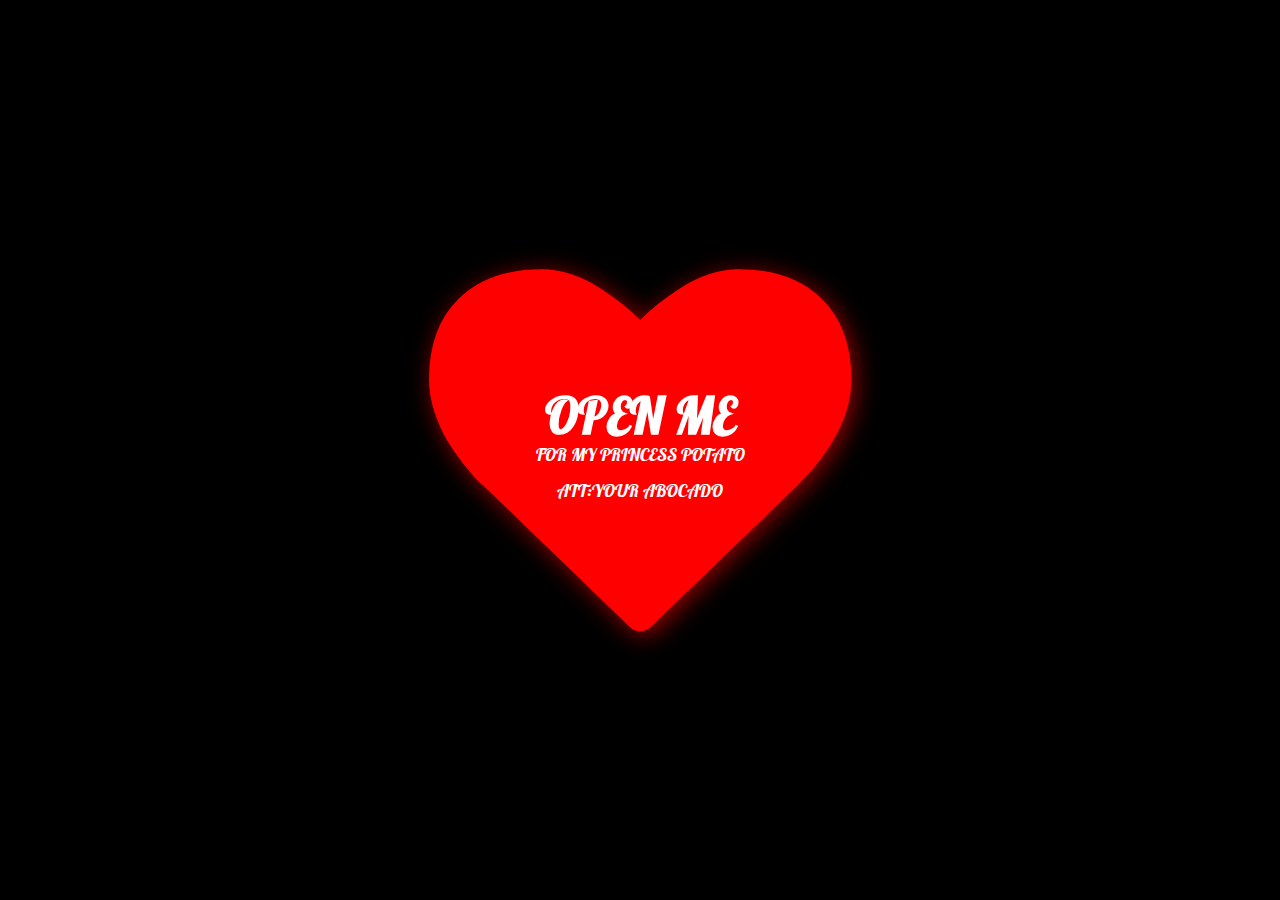
<file: index.html>
<!DOCTYPE html>
<html lang='es'>

<head>

    <meta charset='UTF-8'>
    <meta name='viewport' content='width=device-width, initial-scale=1.0'>
    <meta http-equiv='X-UA-Compatible' content='ie=edge'>
    <title>6 MESES CON MI PRINCESA HERMOSAAA</title>

    <link rel="stylesheet" href="https://cdnjs.cloudflare.com/ajax/libs/font-awesome/4.7.0/css/font-awesome.min.css">

    <link rel="stylesheet" href="estilos.css">
</head>

<body>
  
    <div class="container fa fa-heart">
        <div class="contenido">
            <a href="mensaje.html">
                <h1>OPEN ME </h1>
            </a>
            <p> FOR MY PRINCESS POTATO
                <BR>
                <BR> ATT:YOUR ABOCADO</p>
        </div>
    </div>
</body>

</html>
</file>
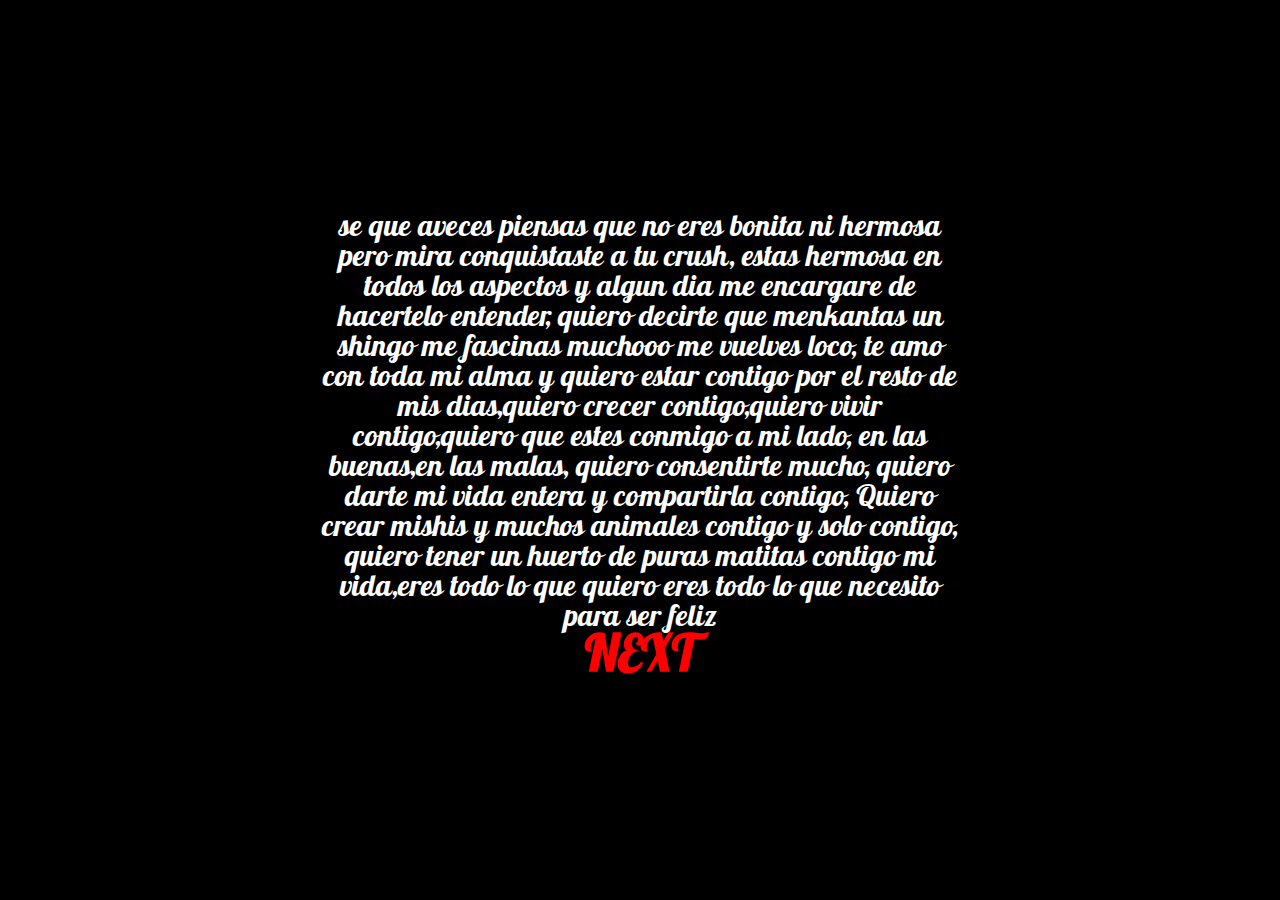
<file: mensaje 2.html>
<!DOCTYPE html>
<html lang='es'>
<head>
    
    <meta charset='UTF-8'>
    <meta name='viewport' content='width=device-width, initial-scale=1.0'>
    <meta http-equiv='X-UA-Compatible' content='ie=edge'>
    <title>6 MESES CON MI PRINCESA HERMOSAAA</title>

    <link rel="stylesheet" href="https://cdnjs.cloudflare.com/ajax/libs/font-awesome/4.7.0/css/font-awesome.min.css">

    <link rel="stylesheet" href="estilos 3.css">
</head>
<body>
    
    <div class="container fa fa-heart">
        <div class="contenido">
            <p>se que aveces piensas que no eres bonita ni hermosa pero mira conquistaste a tu crush, estas hermosa en todos los aspectos y algun dia me encargare de hacertelo entender, quiero decirte que menkantas un shingo me fascinas muchooo me vuelves loco, te amo con toda mi alma y quiero estar contigo por el resto de mis dias,quiero crecer contigo,quiero vivir contigo,quiero que estes conmigo a mi lado, en las buenas,en las malas, quiero consentirte mucho, quiero darte mi vida entera y compartirla contigo, Quiero crear mishis y muchos animales contigo y solo contigo, quiero tener un huerto de puras matitas contigo mi vida,eres todo lo que quiero eres todo lo que necesito para ser feliz </p>
            <a href="mensaje 3.html"><h1>NEXT</h1></a>
        </div>
    </div>
</body>
</html>
</file>
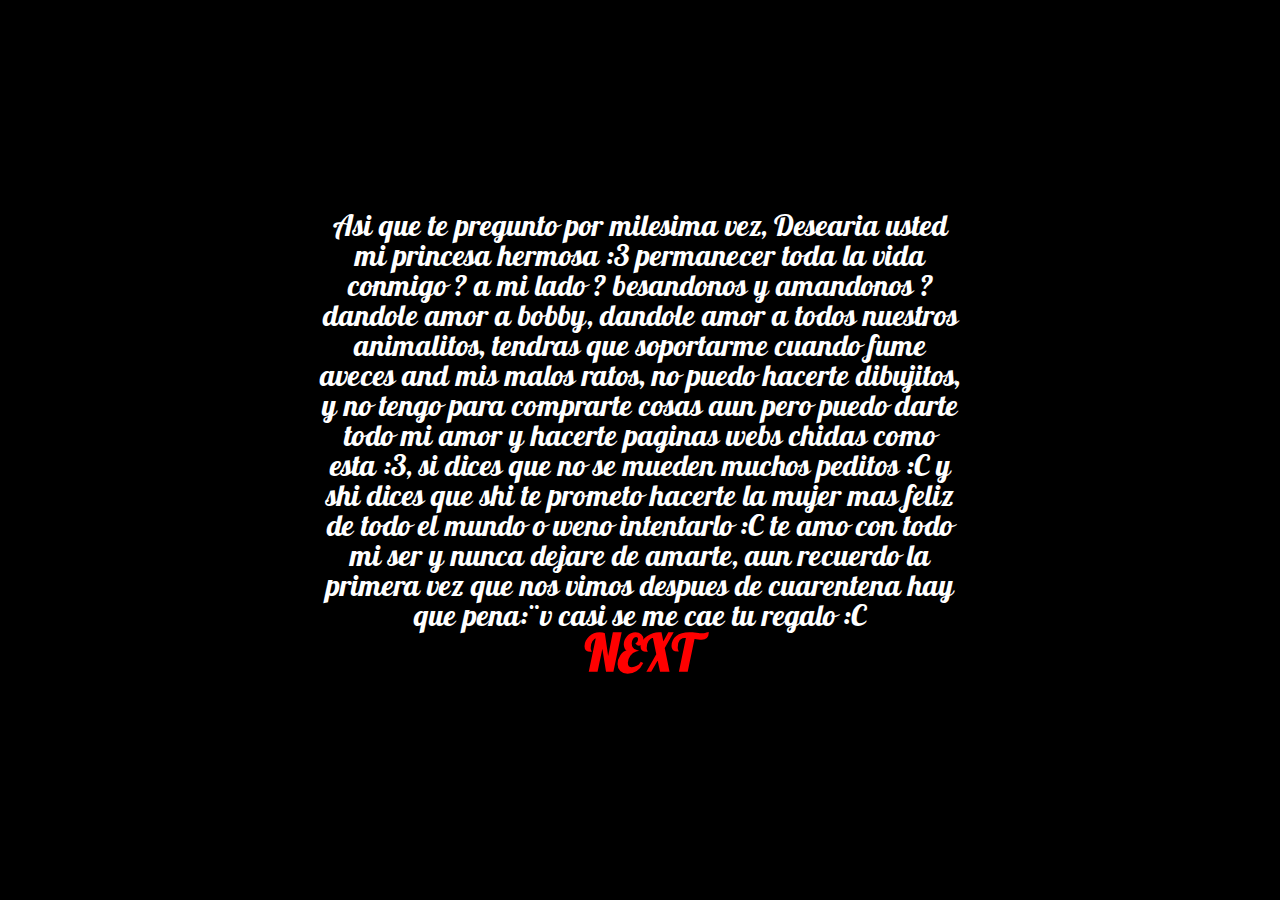
<file: mensaje 3.html>
<!DOCTYPE html>
<html lang='es'>
<head>
    
    <meta charset='UTF-8'>
    <meta name='viewport' content='width=device-width, initial-scale=1.0'>
    <meta http-equiv='X-UA-Compatible' content='ie=edge'>
    <title>6 MESES CON MI PRINCESA HERMOSAAA</title>

    <link rel="stylesheet" href="https://cdnjs.cloudflare.com/ajax/libs/font-awesome/4.7.0/css/font-awesome.min.css">

    <link rel="stylesheet" href="estilos 3.css">
</head>
<body>
    
    <div class="container fa fa-heart">
        <div class="contenido">
            <p>Asi que te pregunto por milesima vez, Desearia usted mi princesa hermosa :3 permanecer toda la vida conmigo ? a mi lado ? besandonos y amandonos ? dandole amor a bobby, dandole amor a todos nuestros animalitos, tendras que soportarme cuando fume aveces and mis malos ratos, no puedo hacerte dibujitos, y no tengo para comprarte cosas aun pero puedo darte todo mi amor y hacerte paginas webs chidas como esta :3, si dices que no se mueden muchos peditos :C y shi dices que shi te prometo hacerte la mujer mas feliz de todo el mundo o weno intentarlo :C te amo con todo mi ser y nunca dejare de amarte, aun recuerdo la primera vez que nos vimos despues de cuarentena hay que pena:¨v casi se me cae tu regalo :C </p>
            <a href="mensaje 5.html"><h1>NEXT</h1></a>
        </div>
    </div>
</body>
</html>
</file>
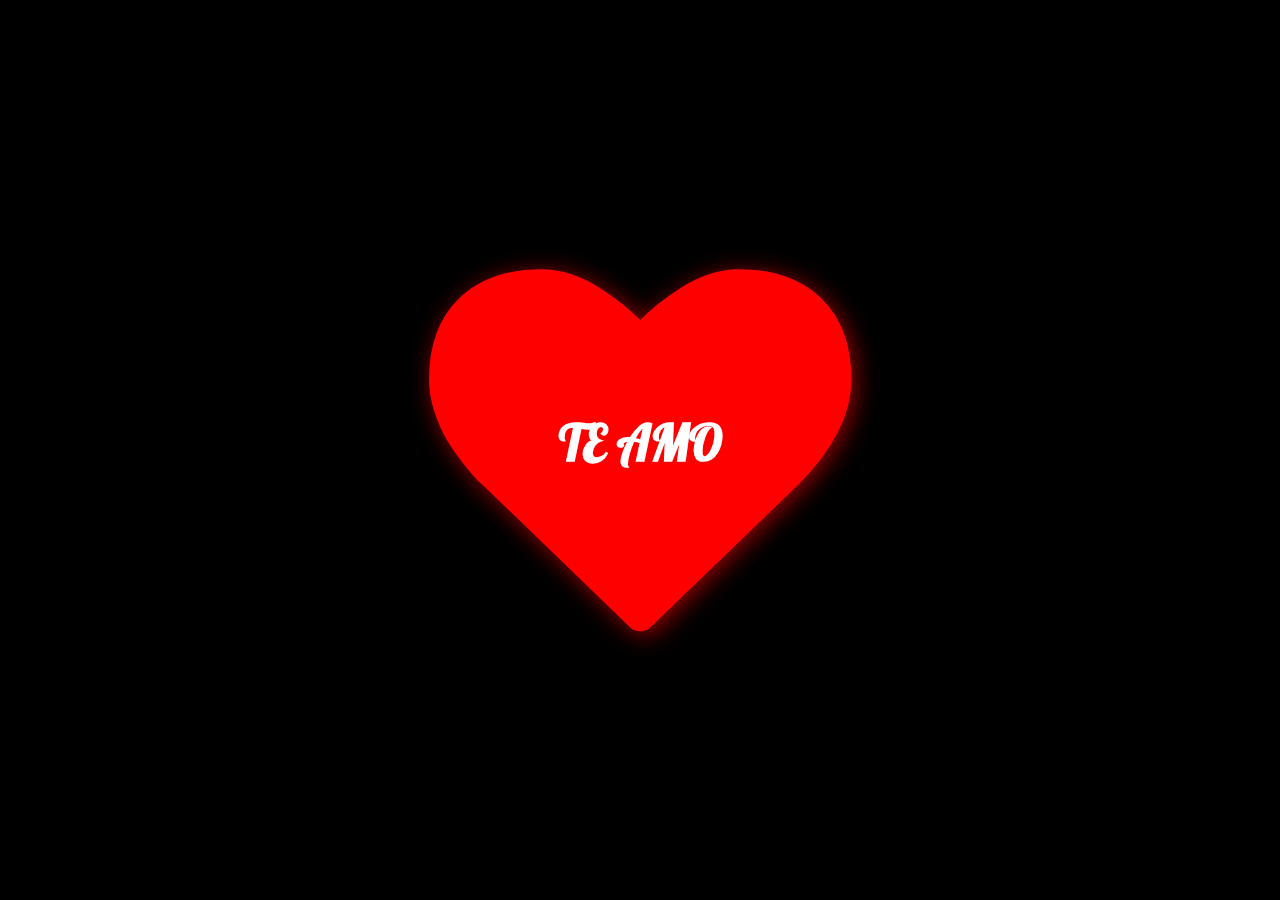
<file: mensaje 4.html>
<!DOCTYPE html>
<html lang='es'>
<head>
    
    <meta charset='UTF-8'>
    <meta name='viewport' content='width=device-width, initial-scale=1.0'>
    <meta http-equiv='X-UA-Compatible' content='ie=edge'>
    <title>6 MESES CON MI PRINCESA HERMOSAAA</title>

    <link rel="stylesheet" href="https://cdnjs.cloudflare.com/ajax/libs/font-awesome/4.7.0/css/font-awesome.min.css">

    <link rel="stylesheet" href="estilos 4.css">
</head>
<body>
    
    <div class="container fa fa-heart">
        <div class="contenido">
            
            <a href="index.html"><h1>TE AMO </h1></a>
        </div>
    </div>
</body>
</html>
</file>
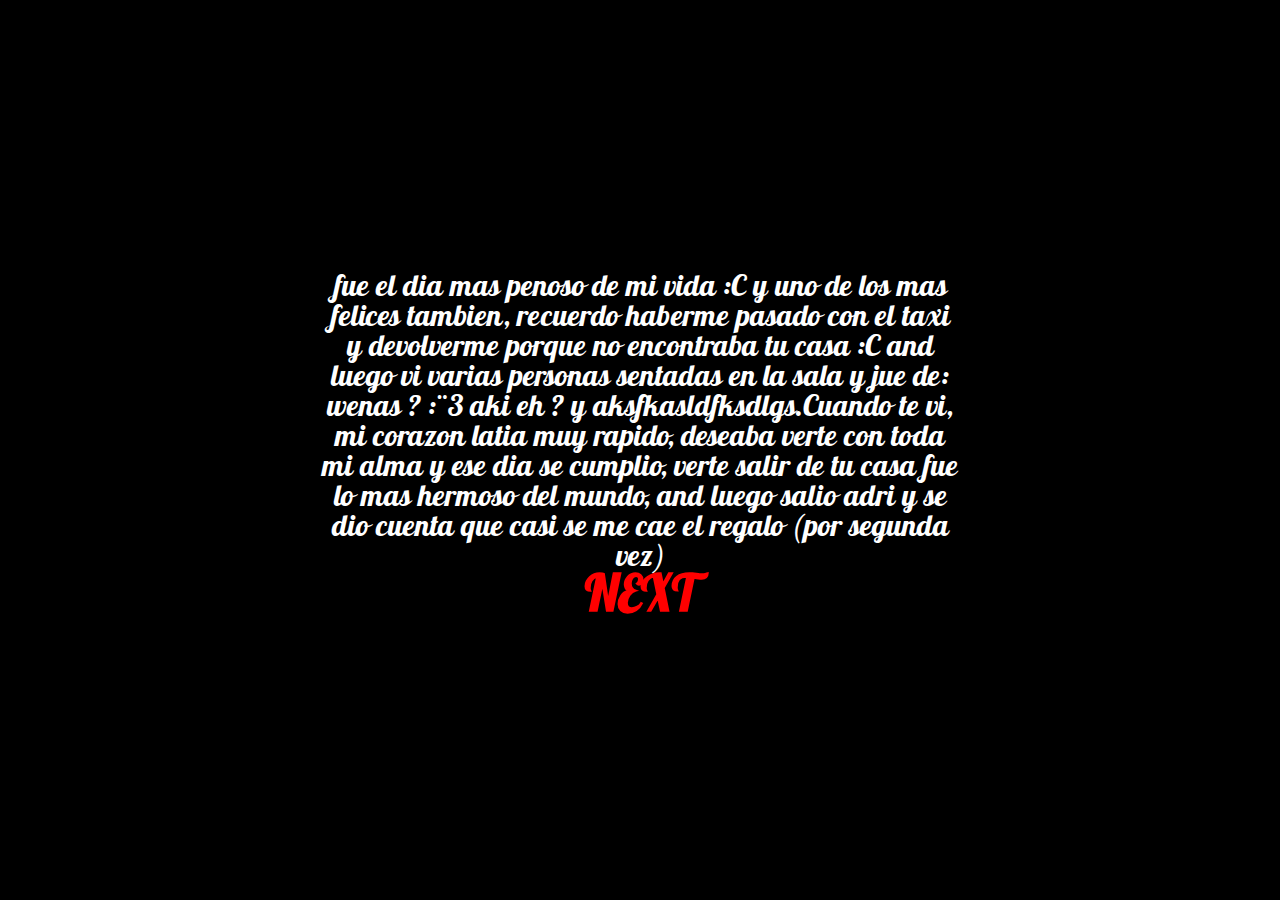
<file: mensaje 5.html>
<!DOCTYPE html>
<html lang='es'>
<head>
    
    <meta charset='UTF-8'>
    <meta name='viewport' content='width=device-width, initial-scale=1.0'>
    <meta http-equiv='X-UA-Compatible' content='ie=edge'>
    <title>6 MESES CON MI PRINCESA HERMOSAAA</title>

    <link rel="stylesheet" href="https://cdnjs.cloudflare.com/ajax/libs/font-awesome/4.7.0/css/font-awesome.min.css">

    <link rel="stylesheet" href="estilos 3.css">
</head>
<body>
    
    <div class="container fa fa-heart">
        <div class="contenido">
            <p>fue el dia mas penoso de mi vida :C y uno de los mas felices tambien, recuerdo haberme pasado con el taxi y devolverme porque no encontraba tu casa :C and luego vi varias personas sentadas en la sala y jue de: wenas ? :¨3 aki eh ? y aksfkasldfksdlgs.Cuando te vi, mi corazon latia muy rapido, deseaba verte con toda mi alma y ese dia se cumplio, verte salir de tu casa fue lo mas hermoso del mundo, and luego salio adri y se dio cuenta que casi se me cae el regalo (por segunda vez)</p>
            <a href="mensaje 6.html"><h1>NEXT</h1></a>
        </div>
    </div>
</body>
</html>
</file>
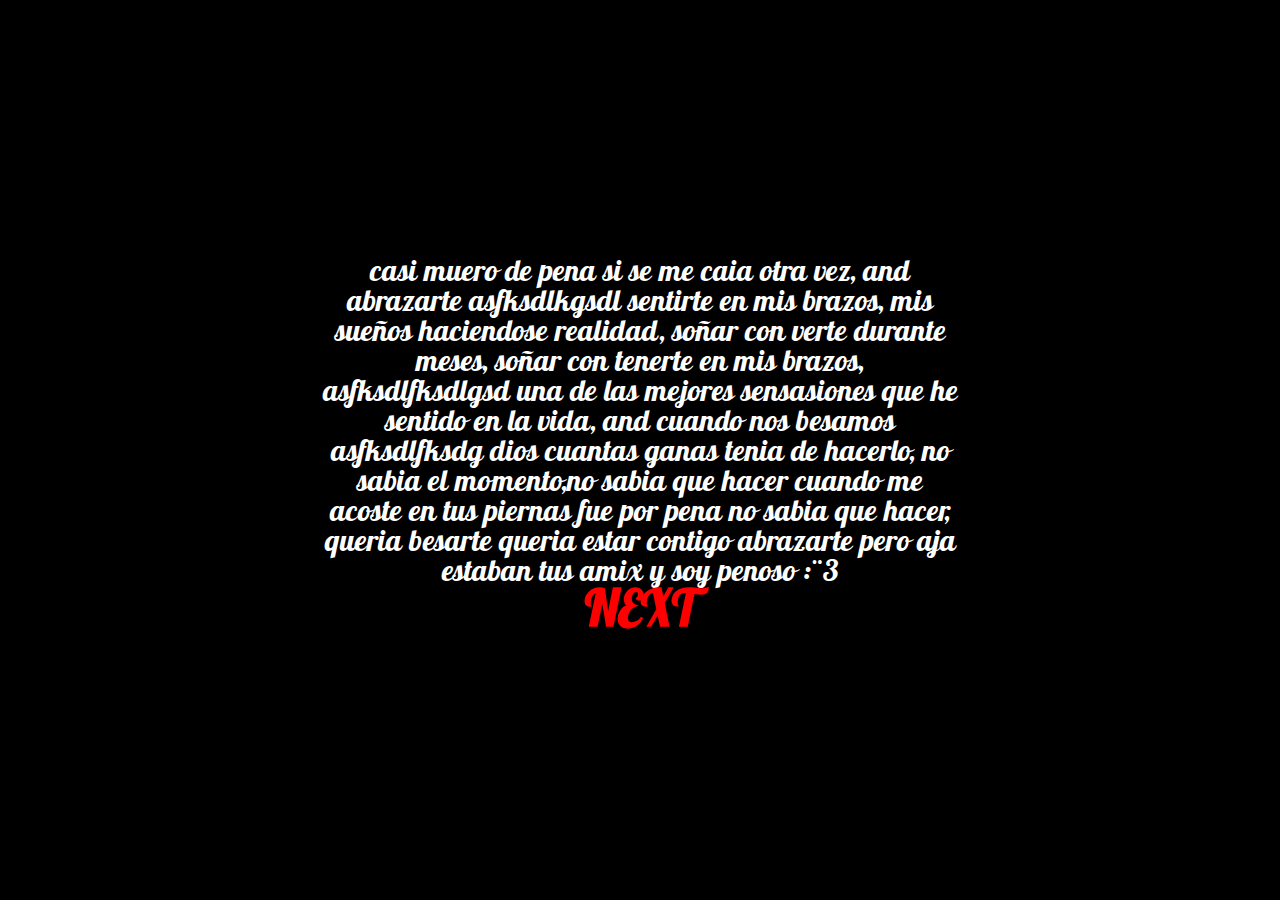
<file: mensaje 6.html>
<!DOCTYPE html>
<html lang='es'>
<head>
    
    <meta charset='UTF-8'>
    <meta name='viewport' content='width=device-width, initial-scale=1.0'>
    <meta http-equiv='X-UA-Compatible' content='ie=edge'>
    <title>6 MESES CON MI PRINCESA HERMOSAAA</title>

    <link rel="stylesheet" href="https://cdnjs.cloudflare.com/ajax/libs/font-awesome/4.7.0/css/font-awesome.min.css">

    <link rel="stylesheet" href="estilos 3.css">
</head>
<body>
    
    <div class="container fa fa-heart">
        <div class="contenido">
            <p>casi muero de pena si se me caia otra vez, and abrazarte asfksdlkgsdl sentirte en mis brazos, mis sueños haciendose realidad, soñar con verte durante meses, soñar con tenerte en mis brazos, asfksdlfksdlgsd una de las mejores sensasiones que he sentido en la vida, and cuando nos besamos asfksdlfksdg dios cuantas ganas tenia de hacerlo, no sabia el momento,no sabia que hacer cuando me acoste en tus piernas fue por pena no sabia que hacer, queria besarte queria estar contigo abrazarte pero aja estaban tus amix y soy penoso :¨3 </p>
            <a href="mensaje 7.html"><h1>NEXT</h1></a>
        </div>
    </div>
</body>
</html>
</file>
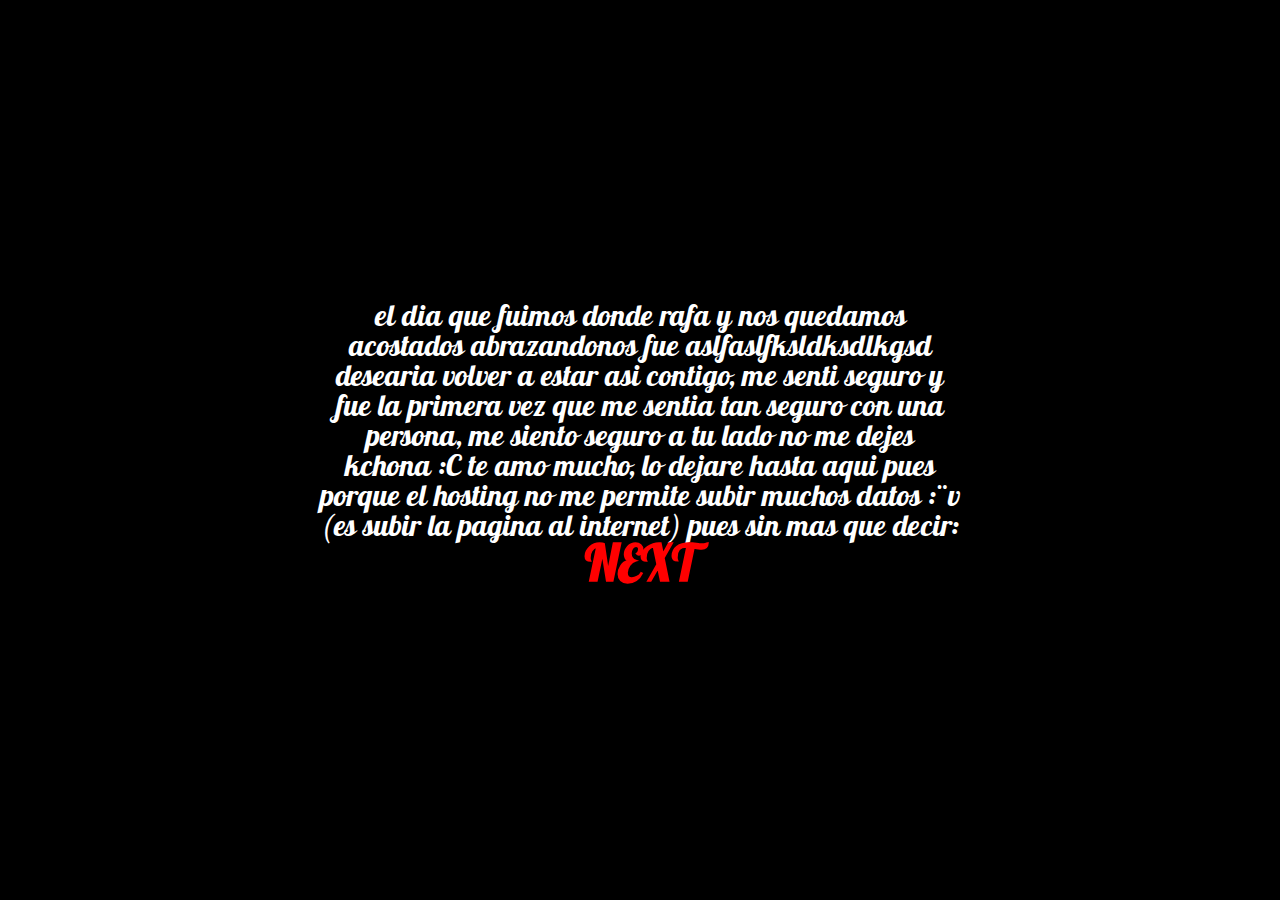
<file: mensaje 7.html>
<!DOCTYPE html>
<html lang='es'>
<head>
    
    <meta charset='UTF-8'>
    <meta name='viewport' content='width=device-width, initial-scale=1.0'>
    <meta http-equiv='X-UA-Compatible' content='ie=edge'>
    <title>6 MESES CON MI PRINCESA HERMOSAAA</title>

    <link rel="stylesheet" href="https://cdnjs.cloudflare.com/ajax/libs/font-awesome/4.7.0/css/font-awesome.min.css">

    <link rel="stylesheet" href="estilos 3.css">
</head>
<body>
    
    <div class="container fa fa-heart">
        <div class="contenido">
            <p>el dia que fuimos donde rafa y nos quedamos acostados abrazandonos fue aslfaslfksldksdlkgsd desearia volver a estar asi contigo, me senti seguro y fue la primera vez que me sentia tan seguro con una persona, me siento seguro a tu lado no me dejes kchona :C te amo mucho, lo dejare hasta aqui pues porque el hosting no me permite subir muchos datos :¨v (es subir la pagina al internet) pues sin mas que decir: </p>
            <a href="mensaje 4.html"><h1>NEXT</h1></a>
        </div>
    </div>
</body>
</html>
</file>
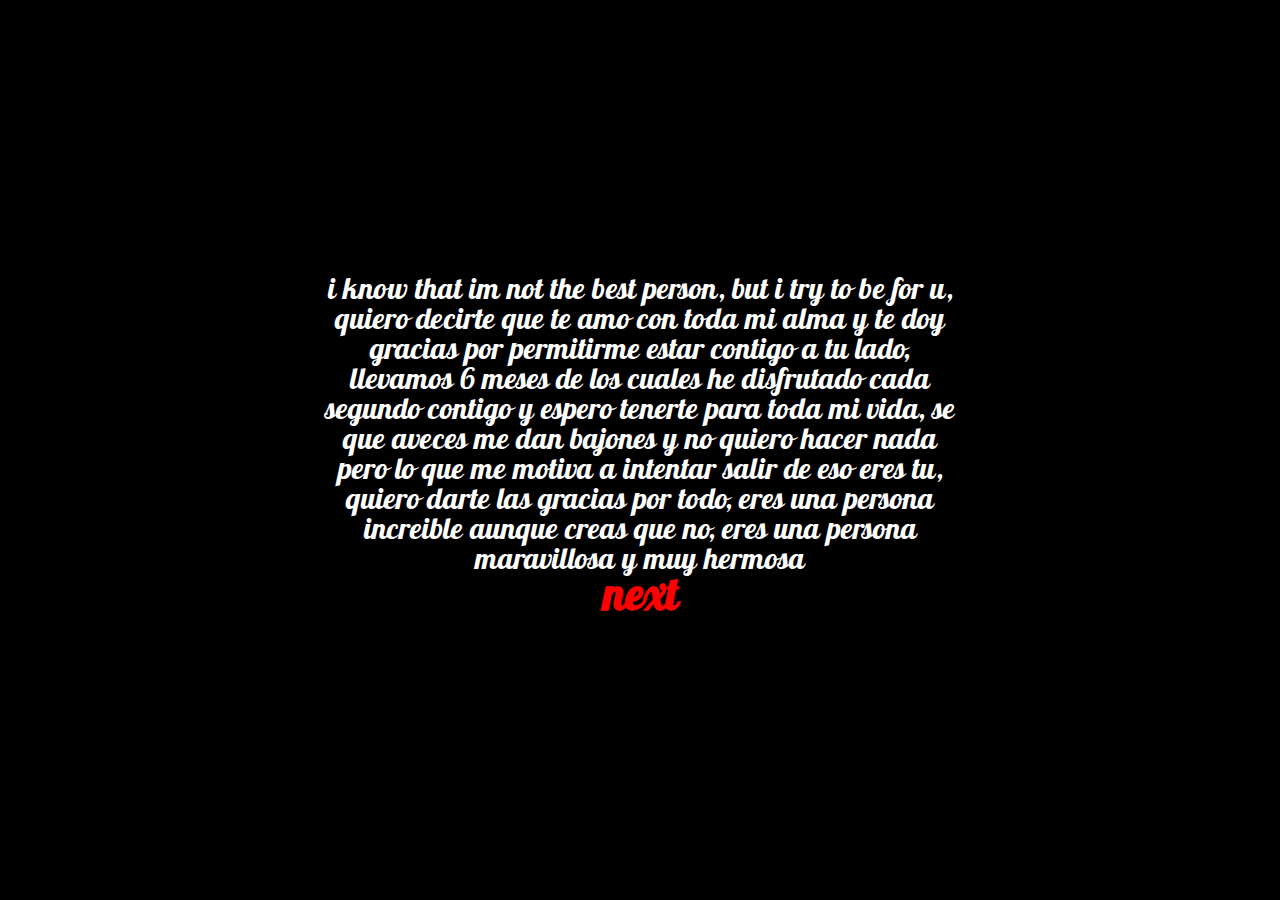
<file: mensaje.html>
<!DOCTYPE html>
<html lang='es'>
<head>
    
    <meta charset='UTF-8'>
    <meta name='viewport' content='width=device-width, initial-scale=1.0'>
    <meta http-equiv='X-UA-Compatible' content='ie=edge'>
    <title>Día de San Valentín</title>

    <link rel="stylesheet" href="https://cdnjs.cloudflare.com/ajax/libs/font-awesome/4.7.0/css/font-awesome.min.css">

    <link rel="stylesheet" href="estilos 2.css">
</head>
<body>
    
    <div class="container fa fa-heart">
        <div class="contenido">
            
            <p>i know that im not the best person, but i try to be for u, quiero decirte que te amo con toda mi alma y te doy gracias por permitirme estar contigo a tu lado, llevamos 6 meses de los cuales he disfrutado cada segundo contigo y espero tenerte para toda mi vida, se que aveces me dan bajones y no quiero hacer nada pero lo que me motiva a intentar salir de eso eres tu, quiero darte las gracias por todo, eres una persona increible aunque creas que no, eres una persona maravillosa y muy hermosa </p>
            <a href="mensaje 2.html"><h1>next</h1></a>
        </div>
    </div>
</body>
</html>
</file>
<file: estilos.css>
@import url('https://fonts.googleapis.com/css?family=Galada&display=swap');

* {
    margin: 0;
    padding: 0;
    
}

body {
    display: flex;
    align-items: center;
    justify-content: center;
    min-height: 100vh;
    background: black;
}

.container {
    font-size: 33vw;
    color: red;
    animation: 3s ease infinite corazon;
    text-shadow: 4px 4px 25px rgba(255, 0, 0, 0.6);
}

.container .contenido {
    position: absolute;
    left: 50%;
    top: 50%;
    transform: translate(-50%, -50%);
    color: #fff;
    text-align: center;
    font-family: 'Galada', cursive;
}

.container .contenido h1 {
    font-size: 50px;
}

.container .contenido p {
    font-size: 18px;
}
a{
    text-decoration:none;
    color: #Fff;
}
</file>
<file: estilos 3.css>
@import url('https://fonts.googleapis.com/css?family=Galada&display=swap');

* {
    margin: 0;
    padding: 0;
}

body {
    display: flex;
    align-items: center;
    justify-content: center;
    min-height: 100vh;
    background: black;
}
.container .contenido {
    position: absolute;
    left: 50%;
    top: 50%;
    transform: translate(-50%, -50%);
    color: #fff;
    text-align: center;
    font-family: 'Galada', cursive;
}

.container .contenido h1 {
    font-size: 50px;
    color: red;
}

.container .contenido p {
    font-size: 30px;
}a{
    text-decoration:none;
    color: #Fff;
}


@keyframes corazon {

    50% {
        transform: scale(1.0);
    }

}
</file>
<file: estilos 4.css>
@import url('https://fonts.googleapis.com/css?family=Galada&display=swap');

* {
    margin: 0;
    padding: 0;
}

body {
    display: flex;
    align-items: center;
    justify-content: center;
    min-height: 100vh;
    background: black;
}

.container {
    font-size: 33vw;
    color: red;
    animation: 3s ease infinite corazon;
    text-shadow: 4px 4px 25px rgba(255, 0, 0, 0.6);
}

.container .contenido {
    position: absolute;
    left: 50%;
    top: 50%;
    transform: translate(-50%, -50%);
    color: #fff;
    text-align: center;
    font-family: 'Galada', cursive;
}

.container .contenido h1 {
    font-size: 50px;
}

.container .contenido p {
    font-size: 20px;
}a{
    text-decoration:none;
    color: #Fff;
}


@keyframes corazon {

    50% {
        transform: scale(1.0);
    }

}
</file>
<file: estilos 2.css>
@import url('https://fonts.googleapis.com/css?family=Galada&display=swap');

* {
    margin: 0;
    padding: 0;
}

body {
    display: flex;
    align-items: center;
    justify-content: center;
    min-height: 100vh;
    background: black;
}



.container .contenido {
    position: absolute;
    left: 50%;
    top: 50%;
    transform: translate(-50%, -50%);
    color: #fff;
    text-align: center;
    font-family: 'Galada', cursive;
}

.container .contenido h1 {
    font-size: 45px;
    color:red;
}

.container .contenido p {
    font-size: 30px;
}a{
    text-decoration:none;
    color: #Fff;
}

@keyframes corazon {

    50% {
        transform: scale(1.0);
    }

}
</file>
